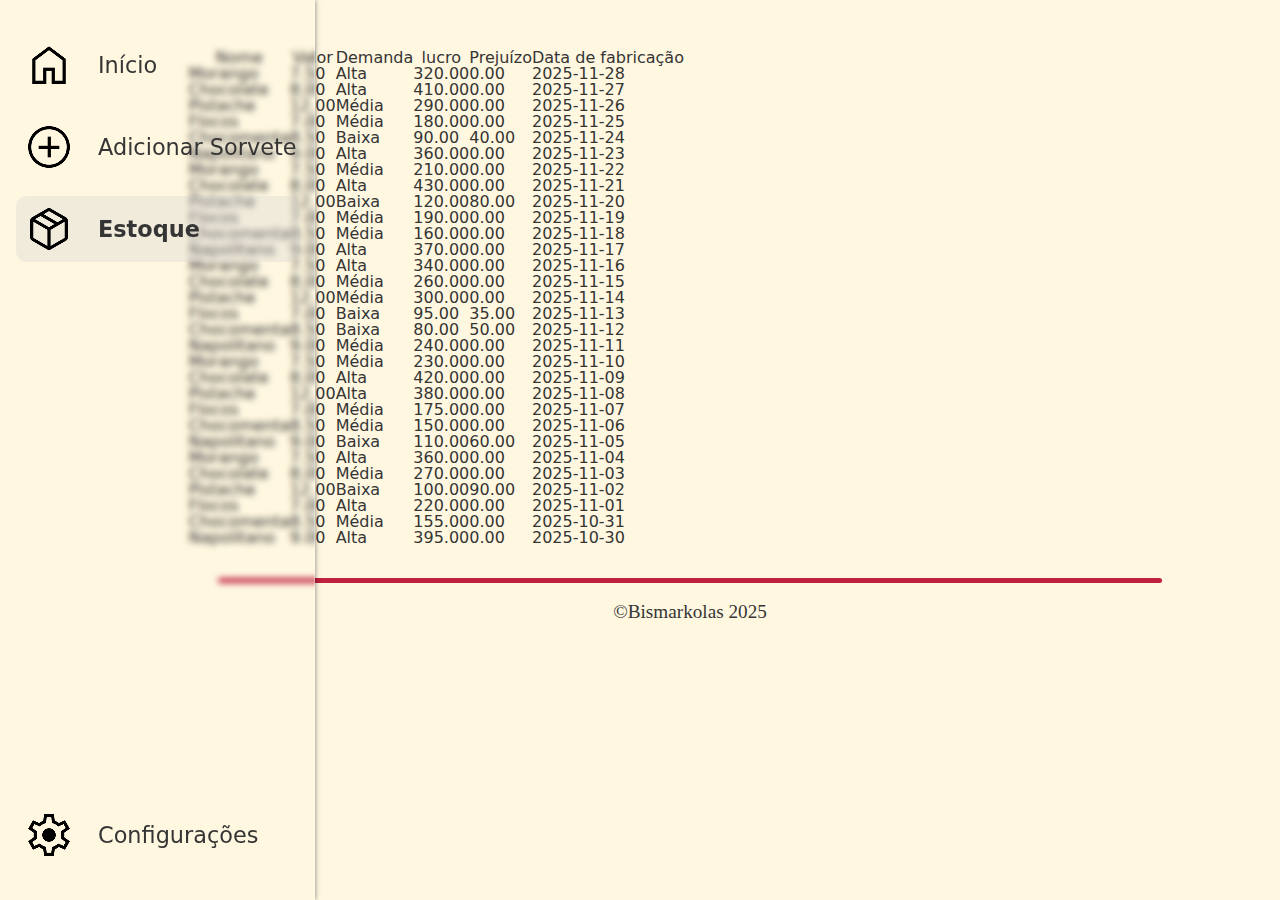
<file: front/estoque.html>
<!DOCTYPE html>
<html lang="en">

<head>
    <meta charset="UTF-8">
    <meta name="viewport" content="width=device-width, initial-scale=1.0">
    <title>Document</title>

    <script src="js/tema.js"></script>

    <link rel="stylesheet" href="css/reset.css">
    <link rel="stylesheet" href="css/default.css">
    <link rel="stylesheet" href="css/estoque.css">

    <script src="https://code.jquery.com/jquery-3.7.1.min.js"></script>
    <link rel="stylesheet" href="https://cdn.datatables.net/2.3.6/css/dataTables.dataTables.css" />
    <script src="https://cdn.datatables.net/2.3.6/js/dataTables.js"></script>
</head>

<body>
    <header>
        <div class="header_top">
            <nav>
                <a href="inicio.html" class="botao_header">
                    <div class="icone icone_home"></div>
                    <h1>Início</h1>
                </a>
                <a href="addSorvete.html" class="botao_header">
                    <div class="icone icone_add"></div>
                    <h1>Adicionar Sorvete</h1>
                </a>
                <a href="estoque.html" class="botao_header botaoSelecionado">
                    <div class="icone icone_estoque"></div>
                    <h1>Estoque</h1>
                </a>
            </nav>
        </div>

        <div class="header_bottom ">
            <a href="configuracoes.html" class="botao_header">
                <div class="icone icone_config"></div>
                <h1>Configurações</h1>
            </a>
        </div>
    </header>

    <main>
        <div class="tabela_estoque">
            <table id="estoque" class="display">
                <thead>
                    <tr>
                        <th>Nome</th>
                        <th>Valor</th>
                        <th>Demanda</th>
                        <th>lucro</th>
                        <th>Prejuízo</th>
                        <th>Data de fabricação</th>
                    </tr>
                </thead>
                <tbody>
                    <tr>
                        <td>Morango</td>
                        <td>7.50</td>
                        <td>Alta</td>
                        <td>320.00</td>
                        <td>0.00</td>
                        <td>2025-11-28</td>
                    </tr>
                    <tr>
                        <td>Chocolate</td>
                        <td>8.00</td>
                        <td>Alta</td>
                        <td>410.00</td>
                        <td>0.00</td>
                        <td>2025-11-27</td>
                    </tr>
                    <tr>
                        <td>Pistache</td>
                        <td>12.00</td>
                        <td>Média</td>
                        <td>290.00</td>
                        <td>0.00</td>
                        <td>2025-11-26</td>
                    </tr>
                    <tr>
                        <td>Flocos</td>
                        <td>7.00</td>
                        <td>Média</td>
                        <td>180.00</td>
                        <td>0.00</td>
                        <td>2025-11-25</td>
                    </tr>
                    <tr>
                        <td>Chocomenta</td>
                        <td>8.50</td>
                        <td>Baixa</td>
                        <td>90.00</td>
                        <td>40.00</td>
                        <td>2025-11-24</td>
                    </tr>
                    <tr>
                        <td>Napolitano</td>
                        <td>9.00</td>
                        <td>Alta</td>
                        <td>360.00</td>
                        <td>0.00</td>
                        <td>2025-11-23</td>
                    </tr>
                    <tr>
                        <td>Morango</td>
                        <td>7.50</td>
                        <td>Média</td>
                        <td>210.00</td>
                        <td>0.00</td>
                        <td>2025-11-22</td>
                    </tr>
                    <tr>
                        <td>Chocolate</td>
                        <td>8.00</td>
                        <td>Alta</td>
                        <td>430.00</td>
                        <td>0.00</td>
                        <td>2025-11-21</td>
                    </tr>
                    <tr>
                        <td>Pistache</td>
                        <td>12.00</td>
                        <td>Baixa</td>
                        <td>120.00</td>
                        <td>80.00</td>
                        <td>2025-11-20</td>
                    </tr>
                    <tr>
                        <td>Flocos</td>
                        <td>7.00</td>
                        <td>Média</td>
                        <td>190.00</td>
                        <td>0.00</td>
                        <td>2025-11-19</td>
                    </tr>
                    <tr>
                        <td>Chocomenta</td>
                        <td>8.50</td>
                        <td>Média</td>
                        <td>160.00</td>
                        <td>0.00</td>
                        <td>2025-11-18</td>
                    </tr>
                    <tr>
                        <td>Napolitano</td>
                        <td>9.00</td>
                        <td>Alta</td>
                        <td>370.00</td>
                        <td>0.00</td>
                        <td>2025-11-17</td>
                    </tr>

                    <tr>
                        <td>Morango</td>
                        <td>7.50</td>
                        <td>Alta</td>
                        <td>340.00</td>
                        <td>0.00</td>
                        <td>2025-11-16</td>
                    </tr>
                    <tr>
                        <td>Chocolate</td>
                        <td>8.00</td>
                        <td>Média</td>
                        <td>260.00</td>
                        <td>0.00</td>
                        <td>2025-11-15</td>
                    </tr>
                    <tr>
                        <td>Pistache</td>
                        <td>12.00</td>
                        <td>Média</td>
                        <td>300.00</td>
                        <td>0.00</td>
                        <td>2025-11-14</td>
                    </tr>
                    <tr>
                        <td>Flocos</td>
                        <td>7.00</td>
                        <td>Baixa</td>
                        <td>95.00</td>
                        <td>35.00</td>
                        <td>2025-11-13</td>
                    </tr>
                    <tr>
                        <td>Chocomenta</td>
                        <td>8.50</td>
                        <td>Baixa</td>
                        <td>80.00</td>
                        <td>50.00</td>
                        <td>2025-11-12</td>
                    </tr>
                    <tr>
                        <td>Napolitano</td>
                        <td>9.00</td>
                        <td>Média</td>
                        <td>240.00</td>
                        <td>0.00</td>
                        <td>2025-11-11</td>
                    </tr>

                    <tr>
                        <td>Morango</td>
                        <td>7.50</td>
                        <td>Média</td>
                        <td>230.00</td>
                        <td>0.00</td>
                        <td>2025-11-10</td>
                    </tr>
                    <tr>
                        <td>Chocolate</td>
                        <td>8.00</td>
                        <td>Alta</td>
                        <td>420.00</td>
                        <td>0.00</td>
                        <td>2025-11-09</td>
                    </tr>
                    <tr>
                        <td>Pistache</td>
                        <td>12.00</td>
                        <td>Alta</td>
                        <td>380.00</td>
                        <td>0.00</td>
                        <td>2025-11-08</td>
                    </tr>
                    <tr>
                        <td>Flocos</td>
                        <td>7.00</td>
                        <td>Média</td>
                        <td>175.00</td>
                        <td>0.00</td>
                        <td>2025-11-07</td>
                    </tr>
                    <tr>
                        <td>Chocomenta</td>
                        <td>8.50</td>
                        <td>Média</td>
                        <td>150.00</td>
                        <td>0.00</td>
                        <td>2025-11-06</td>
                    </tr>
                    <tr>
                        <td>Napolitano</td>
                        <td>9.00</td>
                        <td>Baixa</td>
                        <td>110.00</td>
                        <td>60.00</td>
                        <td>2025-11-05</td>
                    </tr>
                    <tr>
                        <td>Morango</td>
                        <td>7.50</td>
                        <td>Alta</td>
                        <td>360.00</td>
                        <td>0.00</td>
                        <td>2025-11-04</td>
                    </tr>
                    <tr>
                        <td>Chocolate</td>
                        <td>8.00</td>
                        <td>Média</td>
                        <td>270.00</td>
                        <td>0.00</td>
                        <td>2025-11-03</td>
                    </tr>
                    <tr>
                        <td>Pistache</td>
                        <td>12.00</td>
                        <td>Baixa</td>
                        <td>100.00</td>
                        <td>90.00</td>
                        <td>2025-11-02</td>
                    </tr>
                    <tr>
                        <td>Flocos</td>
                        <td>7.00</td>
                        <td>Alta</td>
                        <td>220.00</td>
                        <td>0.00</td>
                        <td>2025-11-01</td>
                    </tr>
                    <tr>
                        <td>Chocomenta</td>
                        <td>8.50</td>
                        <td>Média</td>
                        <td>155.00</td>
                        <td>0.00</td>
                        <td>2025-10-31</td>
                    </tr>
                    <tr>
                        <td>Napolitano</td>
                        <td>9.00</td>
                        <td>Alta</td>
                        <td>395.00</td>
                        <td>0.00</td>
                        <td>2025-10-30</td>
                    </tr>
            </table>
        </div>
    </main>

    <footer>
        <hr>

        <h1>©Bismarkolas 2025</h1>
    </footer>
</body>

<script src="js/estoque.js"></script>

</html>
</file>
<file: front/css/default.css>
:root {
    --fundo1: rgb(255, 247, 224);
    --fundo2: rgb(255, 255, 255);
    --fundo3: rgb(253, 243, 214);

    --corFonte: rgb(53, 53, 53);

    --tema1: rgb(192, 33, 60);

    --fundoTransparente1: rgba(218, 218, 218, 0.137);

    --borda1: rgb(139, 131, 93);
    --borda2: rgb(206, 176, 6);

    --sombra1: rgba(0, 0, 0, 0.5);

    --botao1: rgb(242, 248, 152);
    --botao2: rgb(152, 248, 157);
    --botao3: rgb(248, 152, 152);

    --borderBotao1: rgb(240, 216, 0);
    --borderBotao2: rgb(0, 150, 8);
    --borderBotao3: rgb(150, 0, 0);

    --inputColor: #f5f0e1;

    --borderColor: #ffffff57;
    --hover: rgba(212, 212, 212, 0.322);
    --hover2: rgba(255, 255, 255, 0.637);

    --home: url('../img/img_index/navBar/home.png');
    --add: url('../img/img_index/navBar/add_circle.png');
    --estoque: url('../img/img_index/navBar/package.png');
    --config: url('../img/img_index/navBar/settings.png');
    --botaoTema: url('../img/config/dark_mode.png');
}

.tema_escuro {
    --fundo1: rgb(36, 36, 36);
    --fundo2: rgb(121, 121, 121);
    --fundo3: rgb(56, 56, 56);

    --corFonte: rgb(245, 244, 237);

    --tema1: rgb(192, 33, 60);

    --fundoTransparente1: rgba(218, 218, 218, 0.137);

    --borda1: rgb(39, 39, 39);
    --borda2: rgb(206, 176, 6);

    --sombra1: rgba(83, 83, 83, 0.5);

    --botao1: rgb(203, 212, 78);
    --botao2: rgb(152, 248, 157);
    --botao3: rgb(248, 152, 152);

    --borderBotao1: rgb(240, 216, 0);
    --borderBotao2: rgb(0, 150, 8);
    --borderBotao3: rgb(150, 0, 0);

    --inputColor: #9e9e9e;

    --borderColor: #ffffff57;
    --hover: rgba(212, 212, 212, 0.322);
    --hover2: rgba(212, 212, 212, 0.322);

    --home: url('../img/img_index/navBar/home_branca.png');
    --add: url('../img/img_index/navBar/add_circle_branco.png');
    --estoque: url('../img/img_index/navBar/package_branco.png');
    --config: url('../img/img_index/navBar/settings_branca.png');
    --botaoTema: url('../img/config/light_mode.png');
}

* {
    font-family: system-ui, -apple-system, BlinkMacSystemFont, 'Segoe UI', Roboto, Oxygen, Ubuntu, Cantarell, 'Open Sans', 'Helvetica Neue', sans-serif;
    color: var(--corFonte);
}

body {
    background-color: var(--fundo1);
}

header {
    height: 100dvh;
    width: 100px;
    padding: 2em 1em 2em 1em;
    position: fixed;
    top: 0%;
    z-index: 1;

    display: flex;
    flex-direction: column;

    background-color: transparent;
    backdrop-filter: blur(3px);
    border-right: 1px solid var(--borderColor);
    box-shadow: 0 0 5px var(--sombra1);

    transition: 0.5s;

    &:hover {
        width: 315px;
    }
    
    a {
        font-family: system-ui, -apple-system, BlinkMacSystemFont, 'Segoe UI', Roboto, Oxygen, Ubuntu, Cantarell, 'Open Sans', 'Helvetica Neue', sans-serif;
        overflow: hidden;
        text-decoration: none;
    }

    h1 {
        font-size: 1.4rem;
        white-space: nowrap;
    }
}

nav {
    display: flex;
    flex-direction: column;
    gap: 1em;
}

.icone {
    min-width: 50px;
    min-height: 50px;
    background-repeat: no-repeat;
    background-position: center;
}

.icone_home {
    background-image: var(--home);
}

.icone_add {
    background-image: var(--add);
}

.icone_estoque {
    background-image: var(--estoque);
}

.icone_config {
    background-image: var(--config);
}

.icone_tema {
    background-image: var(--botaoTema);
}

.header_bottom {
    height: 100%;
    display: flex;
    flex-direction: column;
    justify-content: end;
}

.botao_header {
    display: flex;
    align-items: center;
    gap: 1.5em;

    padding: 0.5em;

    border-radius: 10px;
    background-color: transparent;
    border: none;

    cursor: pointer;

    &:hover {
        background-color: var(--hover);
    }

    &:active {
        transform: scale(0.98);
    }
}

.botaoSelecionado {
    font-weight: bolder;
    background-color: var(--hover);
}

.botao1 {
    display: flex;
    padding: 0.5em;
    background-color: transparent;
    border: none;
    cursor: pointer;
    border-radius: 10px;

    &:hover {
        background-color: var(--hover);
    }

    &:active {
        transform: scale(0.98);
    }
}

footer {
    padding-left: 100px;
    width: 100%;

    display: flex;
    flex-direction: column;
    align-items: center;

    background-color: var(--fundo1);

    hr {
        grid-column: 1 / 4;
        width: 80%;
        height: 5px;
        margin: 2em 0em 0em 0em;

        border: none;
        border-radius: 40px;

        background-color: var(--tema1);
    }

    h1 {
        padding: 1em;
        font-size: 1.2rem;
    }
}
</file>
<file: front/css/estoque.css>
main {
    margin-left: 100px;
}

.tabela_estoque {
    width: 85%;
    margin: auto;
    margin-top: 50px;
}
</file>
